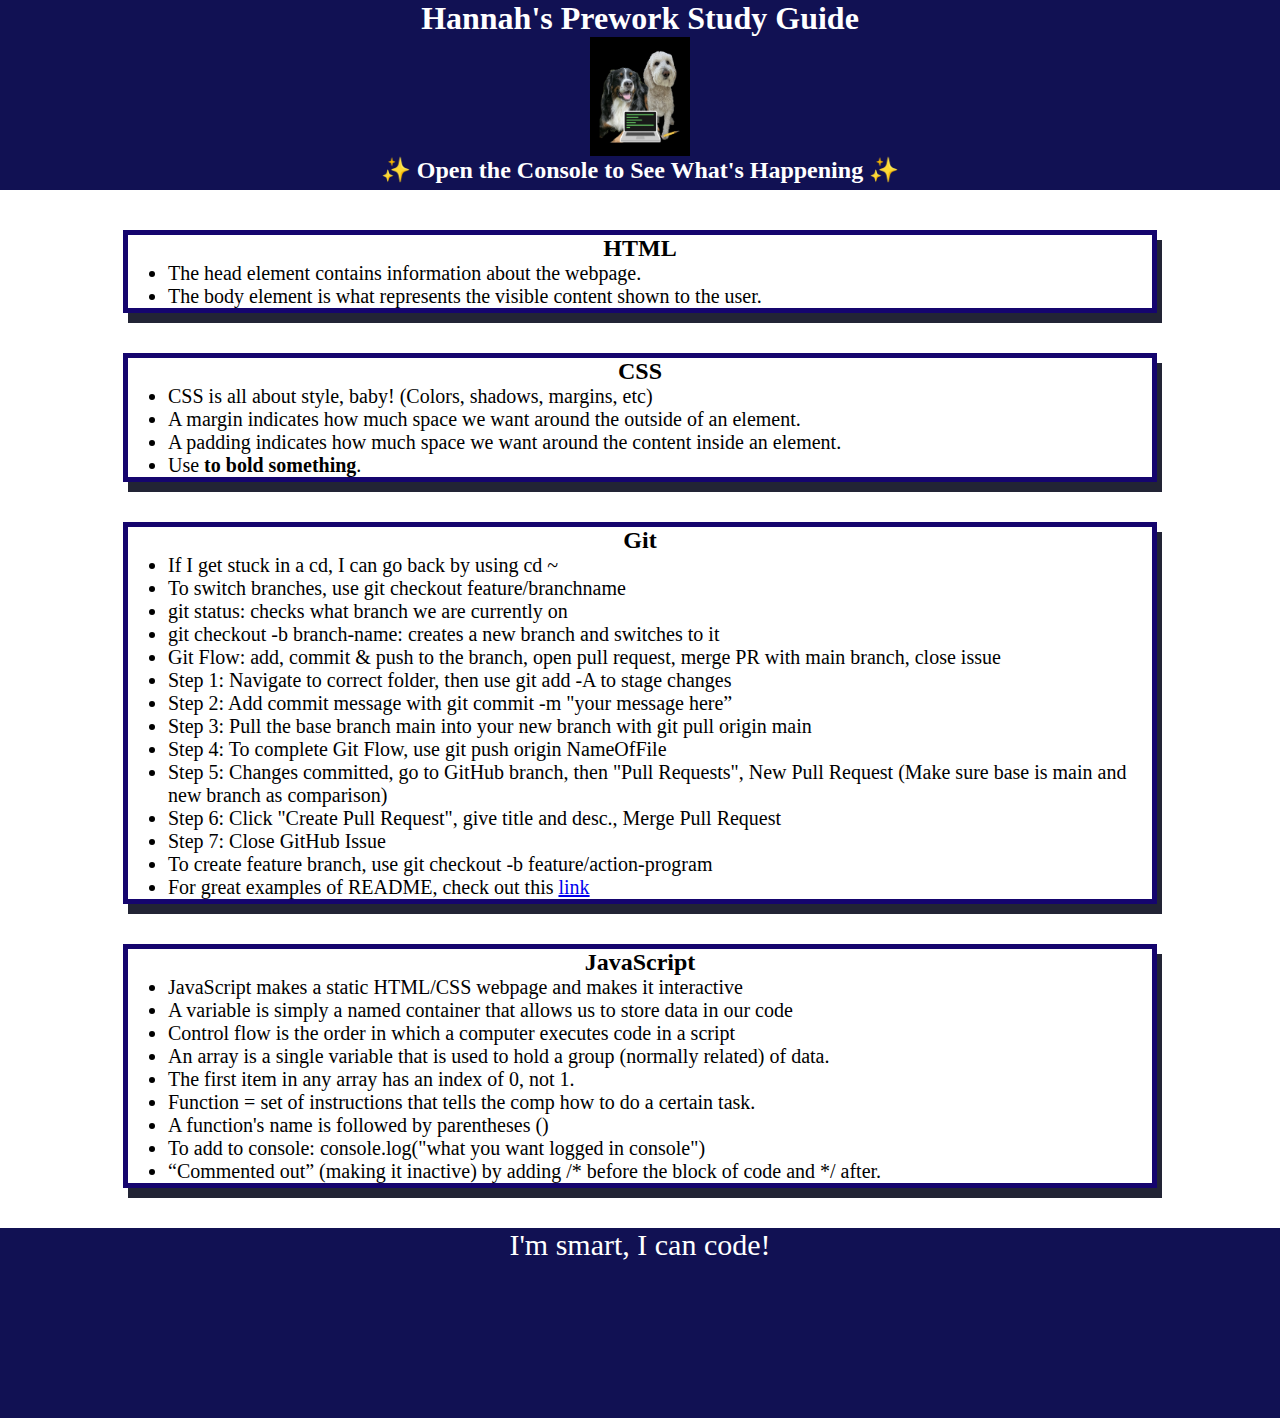
<file: index.html>
<!DOCTYPE html>
<html lang="en">
  <head>
    <meta charset="UTF-8" />
    <meta http-equiv="X-UA-Compatible" content="IE=edge" />
    <meta name="viewport" content="width=device-width, initial-scale=1.0" />
    <link rel="stylesheet" href="./style.css">
    <title>Hannah's Prework Study Guide</title>
  
  </head>

  <body>
    <header id="top">
      <h1>Hannah's Prework Study Guide</h1>
      <img src="./smartdogs-2100x2500.jpg" alt="Profile image of smart dogs." />
      <h2>✨ Open the Console to See What's Happening ✨</h2>
    </header>
    <main>
      <section class="card" id="html-section">
      <h2>HTML</h2>
     <ul>
  
    <li>The head element contains information about the webpage.</li>
    <li>The body element is what represents the visible content shown to the user.</li>
   
    
   
     </ul>

      </section>
   
      <section class="card" id="css-section">
        <h2>CSS</h2>
        <ul>
          <li>CSS is all about style, baby! (Colors, shadows, margins, etc)</li>
          <li>A margin indicates how much space we want around the outside of an element.</li>
          <li>A padding indicates how much space we want around the content inside an element.</li>
          <li>Use <span class="emphasis">to bold something</span>.</li>
        </ul>
      </section>
   
      <section class="card" id="git-section">
        <h2>Git</h2>
        <ul>
          
          <li>If I get stuck in a cd, I can go back by using cd ~</li>
          <li>To switch branches, use git checkout feature/branchname</li>
          <li>git status: checks what branch we are currently on</li>
          <li>git checkout -b branch-name: creates a new branch and switches to it</li>
          <li>Git Flow: add, commit & push to the branch, open pull request, merge PR with main branch, close issue</li>
          <li>Step 1: Navigate to correct folder, then use git add -A to stage changes</li>
          <li>Step 2: Add commit message with git commit -m "your message here”</li>
          <li>Step 3: Pull the base branch main into your new branch with git pull origin main</li>
          <li>Step 4: To complete Git Flow, use git push origin NameOfFile</li>
          <li>Step 5: Changes committed, go to GitHub branch, then "Pull Requests", New Pull Request (Make sure base is main and new branch as comparison)</li>
          <li>Step 6: Click "Create Pull Request", give title and desc., Merge Pull Request</li>
          <li>Step 7: Close GitHub Issue</li>
          <li>To create feature branch, use git checkout -b feature/action-program</li>
          <li>For great examples of README, check out this <a href="https://www.google.com">link</a></li>
        </ul>
      </section>
   
      <section class="card" id="javascript-section">
        <h2>JavaScript</h2>
        <ul>
          <li>JavaScript makes a static HTML/CSS webpage and makes it interactive</li>
          <li>A variable is simply a named container that allows us to store data in our code</li>
          <li>Control flow is the order in which a computer executes code in a script</li>
          <li>An array is a single variable that is used to hold a group (normally related) of data.</li>
          <li>The first item in any array has an index of 0, not 1.</li>
          <li>Function = set of instructions that tells the comp how to do a certain task.</li>
          <li>A function's name is followed by parentheses ()</li>
          <li>To add to console: console.log("what you want logged in console")</li>
          <li>“Commented out” (making it inactive) by adding /* before the block of code and */ after.</li>
        </ul>
      </section>
    </main>

    <footer>
      <p>I'm smart, I can code!</p>
    </footer>
    <script src="./script.js"></script>
  </body>
</html>
</file>
<file: style.css>
* {
    margin: 0;
    padding: 0;
}

header,
footer {
    width: 100%;
    height: 190px;
    background-color: rgb(17, 17, 83);
    color: white;
}
h1,
h2 {
    text-align: center;
}
img {
    display: block;
    /* height: 100px; */
    width: 100px;
    margin-left: auto;
    margin-right: auto;
}
ul {
    padding-left: 40px;
    font-size: 20px;
}
p {
    text-align: center;
    font-size: 30px;
  }
  .card {
    width: 80%;
    margin: 40px auto;
    border: 5px solid rgb(21, 5, 110);
    box-shadow: 5px 10px #222435;
  }
.emphasis {
    font-weight:bold
}
</file>
